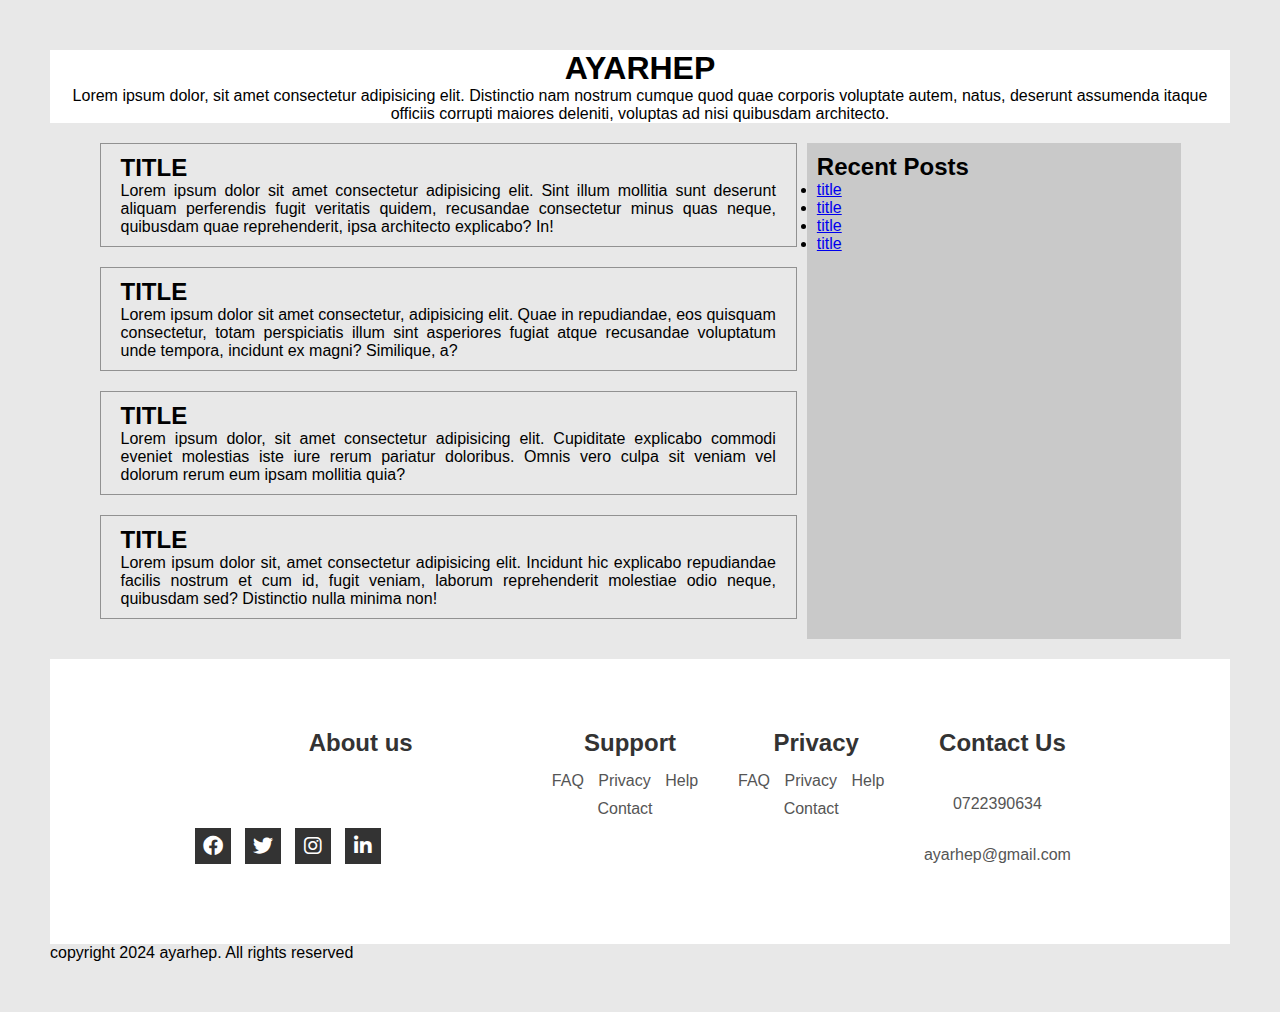
<file: ayarhep1/ayarhep official/gallery/activities.html>
<!DOCTYPE html>
<html lang="en">
<head>
    <meta charset="UTF-8">
    <meta name="viewport" content="width=device-width, initial-scale=1.0">
    <title>activities</title>
    <link rel="stylesheet" href="https://cdnjs.cloudflare.com/ajax/libs/font-awesome/6.0.0/css/all.min.css">
    <link rel="stylesheet" href="activities.css">

</head>
<body>
    <header> 
		<h1>AYARHEP</h1> 
		<p>Lorem ipsum dolor, sit amet consectetur adipisicing elit. Distinctio nam nostrum cumque quod quae corporis voluptate autem, natus, deserunt assumenda itaque officiis corrupti maiores deleniti, voluptas ad nisi quibusdam architecto.</p> 
	</header> 

	

	<div class="container"> 
		<main> 
			<article> 
				<h2>TITLE</h2> 
				<!-- <p class="post-meta"> 
					Published on MARCH 9, 2023 by GeeksforGeeks 
				</p>  -->
				<p> 
					Lorem ipsum dolor sit amet consectetur adipisicing elit. Sint illum mollitia sunt deserunt aliquam perferendis fugit veritatis quidem, recusandae consectetur minus quas neque, quibusdam quae reprehenderit, ipsa architecto explicabo? In!
				</p> 
			</article> 

			<article> 
				<h2>TITLE</h2> 
				<!-- <p class="post-meta"> 
					Published on December 10, 2023 by GeeksforGeeks 
				</p>  -->
				<p> 
					Lorem ipsum dolor sit amet consectetur, adipisicing elit. Quae in repudiandae, eos quisquam consectetur, totam perspiciatis illum sint asperiores fugiat atque recusandae voluptatum unde tempora, incidunt ex magni? Similique, a?
				</p> 
			</article> 

			<article> 
				<h2>TITLE</h2> 
				<!-- <p class="post-meta"> 
					Published on December 09, 2023 by GeeksforGeeks 
				</p>  -->
				<p> 
					Lorem ipsum dolor, sit amet consectetur adipisicing elit. Cupiditate explicabo commodi eveniet molestias iste iure rerum pariatur doloribus. Omnis vero culpa sit veniam vel dolorum rerum eum ipsam mollitia quia?
				</p> 
			</article> 

			<article> 
				<h2>TITLE</h2> 
				<!-- <p class="post-meta"> 
					Published on December 08, 2023 by GeeksforGeeks 
				</p>  -->
				<p> 
					Lorem ipsum dolor sit, amet consectetur adipisicing elit. Incidunt hic explicabo repudiandae facilis nostrum et cum id, fugit veniam, laborum reprehenderit molestiae odio neque, quibusdam sed? Distinctio nulla minima non!
				</p> 
			</article> 
		</main> 

		<aside> 
			<h2>Recent Posts</h2> 
			<ul> 
				<li><a href="#">title</a></li> 
				<li><a href="#">title</a></li> 
				<li><a href="#">title</a></li> 
				<li><a href="#">title</a></li> 
			</ul> 
		</aside> 
	</div> 
    <footer>
        <div class="container">
            <div class="sec aboutus">
                <h2>About us</h2>
                <p>Lorem ipsum Lorem ipsum Lorem ipsum Lorem ipsum</p>
                <ul class="sci">
                    <li><a href="#"><i class="fab fa-facebook"></i></a></li>
                    <li><a href="#"><i class="fab fa-twitter"></i></a></li>
                    <li><a href="#"><i class="fab fa-instagram"></i></a></li>
                    <li><a href="#"><i class="fab fa-linkedin-in"></i></a></li>
                </ul>
            </div>
            <div class="sec quicklinks">
                <h2>Support</h2>
                <ul>
                    <li><a href="">FAQ</a></li>
                    <li><a href="">Privacy</a></li>
                    <li><a href="">Help</a></li>
                    <li><a href="">Contact</a></li>
                </ul>
            </div>
            <div class="sec quicklinks">
                <h2>Privacy</h2>
                <ul>
                    <li><a href="">FAQ</a></li>
                    <li><a href="">Privacy</a></li>
                    <li><a href="">Help</a></li>
                    <li><a href="">Contact</a></li>
                </ul>
            </div>
            <div class="sec quicklinks">
                <h2>Contact Us</h2>
                <ul class="info">
                    <li>
                        <span><i class="fas fa-phone"></i></span>
                        <p><a href="tel:0722390634">0722390634</a></p>
                    </li>
                    <li>
                        <span><i class="fas fa-envelope"></i></span>
                        <p><a href="mailto:ayarhep@gmail.com">ayarhep@gmail.com</a></p>
                    </li>
                </ul>
            </div>
        </div>
    </footer>
    <div class="copyrightText">
        <p>copyright 2024 ayarhep. All rights reserved</p>
    </div>
</body>
</html>
</file>
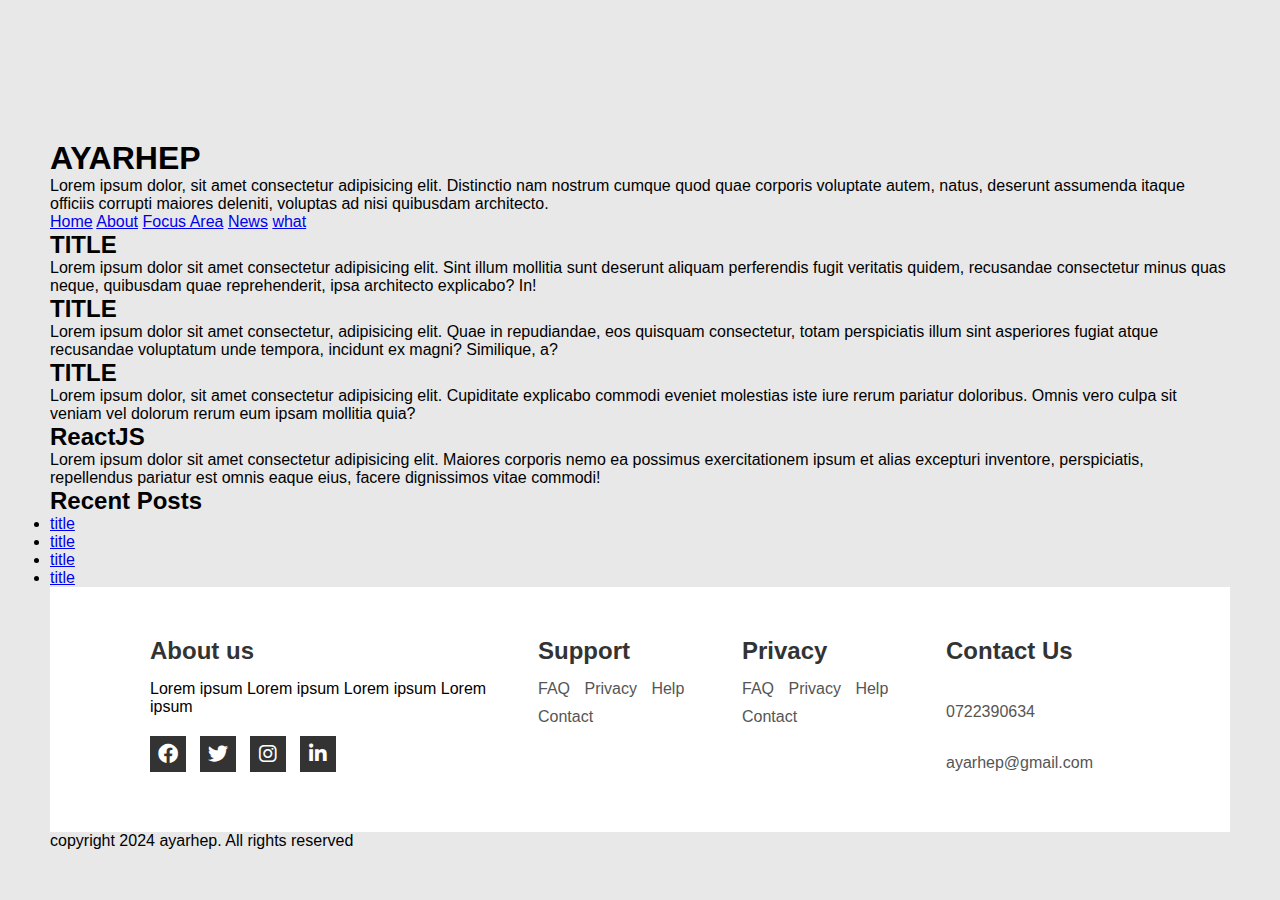
<file: ayarhep1/ayarhep official/gallery/capacity building and empowerment for leadership.html>
<!DOCTYPE html>
<html lang="en">
<head>
    <meta charset="UTF-8">
    <meta name="viewport" content="width=device-width, initial-scale=1.0">
    <title>capacity building</title>
    <link rel="stylesheet" href="capacity building and empowerment for leadership.css">
    <link rel="stylesheet" href="https://cdnjs.cloudflare.com/ajax/libs/font-awesome/6.0.0/css/all.min.css">

</head>
<body>
    <header> 
		<h1>AYARHEP</h1> 
		<p>Lorem ipsum dolor, sit amet consectetur adipisicing elit. Distinctio nam nostrum cumque quod quae corporis voluptate autem, natus, deserunt assumenda itaque officiis corrupti maiores deleniti, voluptas ad nisi quibusdam architecto.</p> 
	</header> 

	<nav> 
		<a href="#">Home</a> 
		<a href="#">About</a> 
		<a href="#">Focus Area</a> 
		<a href="#">News</a> 
		<a href="#">what</a> 
	</nav> 

	<div class="container"> 
		<main> 
			<article> 
				<h2>TITLE</h2> 
				<!-- <p class="post-meta"> 
					Published on MARCH 9, 2023 by GeeksforGeeks 
				</p>  -->
				<p> 
					Lorem ipsum dolor sit amet consectetur adipisicing elit. Sint illum mollitia sunt deserunt aliquam perferendis fugit veritatis quidem, recusandae consectetur minus quas neque, quibusdam quae reprehenderit, ipsa architecto explicabo? In!
				</p> 
			</article> 

			<article> 
				<h2>TITLE</h2> 
				<!-- <p class="post-meta"> 
					Published on December 10, 2023 by GeeksforGeeks 
				</p>  -->
				<p> 
					Lorem ipsum dolor sit amet consectetur, adipisicing elit. Quae in repudiandae, eos quisquam consectetur, totam perspiciatis illum sint asperiores fugiat atque recusandae voluptatum unde tempora, incidunt ex magni? Similique, a?
				</p> 
			</article> 

			<article> 
				<h2>TITLE</h2> 
				<!-- <p class="post-meta"> 
					Published on December 09, 2023 by GeeksforGeeks 
				</p>  -->
				<p> 
					Lorem ipsum dolor, sit amet consectetur adipisicing elit. Cupiditate explicabo commodi eveniet molestias iste iure rerum pariatur doloribus. Omnis vero culpa sit veniam vel dolorum rerum eum ipsam mollitia quia?
				</p> 
			</article> 

			<article> 
				<h2>ReactJS</h2> 
				<!-- <p class="post-meta"> 
					Published on December 08, 2023 by GeeksforGeeks 
				</p>  -->
				<p> 
					Lorem ipsum dolor sit amet consectetur adipisicing elit. Maiores corporis nemo ea possimus exercitationem ipsum et alias excepturi inventore, perspiciatis, repellendus pariatur est omnis eaque eius, facere dignissimos vitae commodi!
				</p> 
			</article> 
		</main> 

		<aside> 
			<h2>Recent Posts</h2> 
			<ul> 
				<li><a href="#">title</a></li> 
				<li><a href="#">title</a></li> 
				<li><a href="#">title</a></li> 
				<li><a href="#">title</a></li> 
			</ul> 
		</aside> 
	</div> 

    <footer>
        <div class="container">
            <div class="sec aboutus">
                <h2>About us</h2>
                <p>Lorem ipsum Lorem ipsum Lorem ipsum Lorem ipsum</p>
                <ul class="sci">
                    <li><a href="#"><i class="fab fa-facebook"></i></a></li>
                    <li><a href="#"><i class="fab fa-twitter"></i></a></li>
                    <li><a href="#"><i class="fab fa-instagram"></i></a></li>
                    <li><a href="#"><i class="fab fa-linkedin-in"></i></a></li>
                </ul>
            </div>
            <div class="sec quicklinks">
                <h2>Support</h2>
                <ul>
                    <li><a href="">FAQ</a></li>
                    <li><a href="">Privacy</a></li>
                    <li><a href="">Help</a></li>
                    <li><a href="">Contact</a></li>
                </ul>
            </div>
            <div class="sec quicklinks">
                <h2>Privacy</h2>
                <ul>
                    <li><a href="">FAQ</a></li>
                    <li><a href="">Privacy</a></li>
                    <li><a href="">Help</a></li>
                    <li><a href="">Contact</a></li>
                </ul>
            </div>
            <div class="sec quicklinks">
                <h2>Contact Us</h2>
                <ul class="info">
                    <li>
                        <span><i class="fas fa-phone"></i></span>
                        <p><a href="tel:0722390634">0722390634</a></p>
                    </li>
                    <li>
                        <span><i class="fas fa-envelope"></i></span>
                        <p><a href="mailto:ayarhep@gmail.com">ayarhep@gmail.com</a></p>
                    </li>
                </ul>
            </div>
        </div>
    </footer>
    <div class="copyrightText">
        <p>copyright 2024 ayarhep. All rights reserved</p>
</body>
</html>
</file>
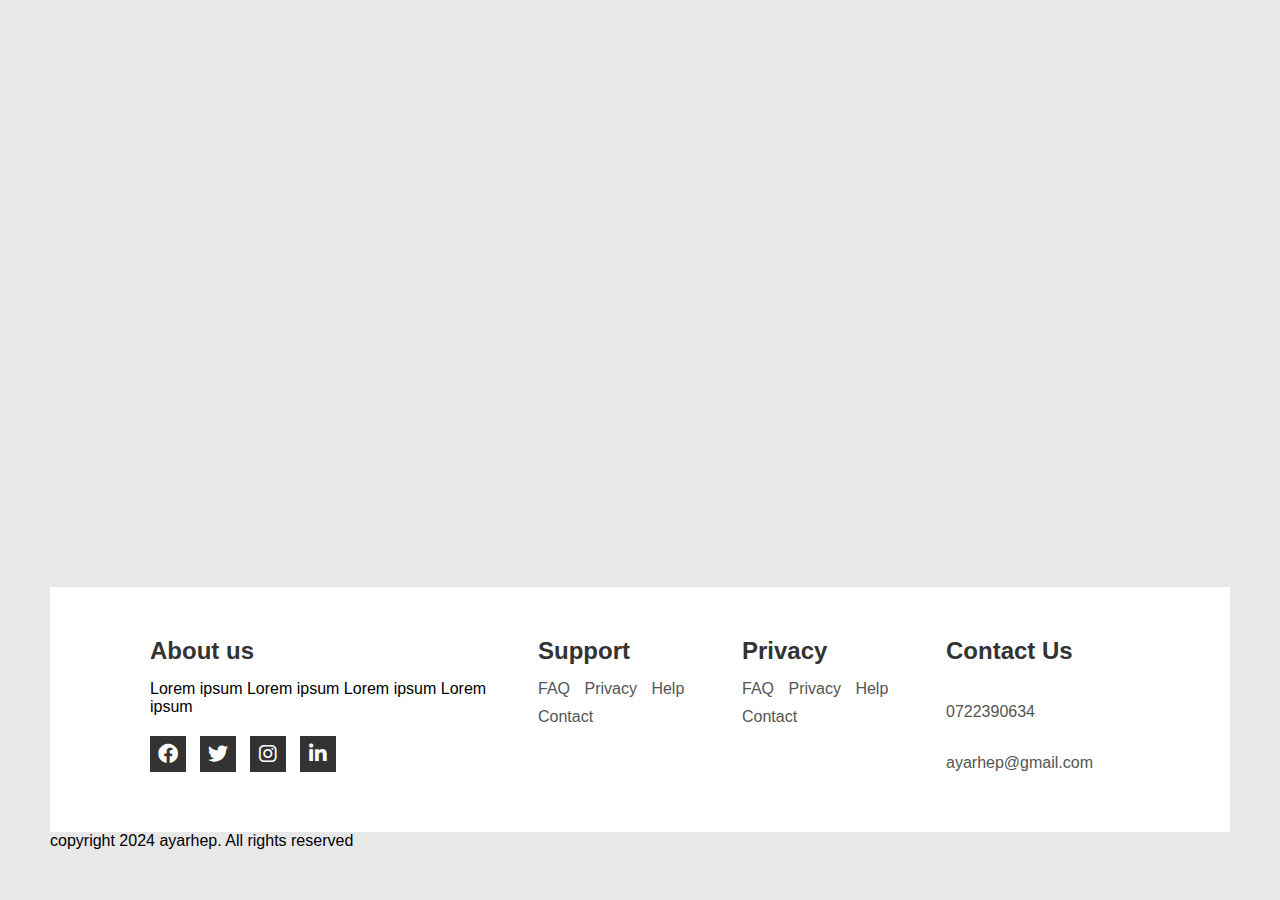
<file: ayarhep1/ayarhep official/gallery/focusarea.html>
<!DOCTYPE html>
<html lang="en">
<head>
    <meta charset="UTF-8">
    <meta name="viewport" content="width=device-width, initial-scale=1.0">
    <title>Document</title>
    <link rel="stylesheet" href="https://cdnjs.cloudflare.com/ajax/libs/font-awesome/6.0.0/css/all.min.css">
    <link rel="stylesheet" href="focusarea.css">
</head>
<body>
    <footer>
        <div class="container">
            <div class="sec aboutus">
                <h2>About us</h2>
                <p>Lorem ipsum Lorem ipsum Lorem ipsum Lorem ipsum</p>
                <ul class="sci">
                    <li><a href="#"><i class="fab fa-facebook"></i></a></li>
                    <li><a href="#"><i class="fab fa-twitter"></i></a></li>
                    <li><a href="#"><i class="fab fa-instagram"></i></a></li>
                    <li><a href="#"><i class="fab fa-linkedin-in"></i></a></li>
                </ul>
            </div>
            <div class="sec quicklinks">
                <h2>Support</h2>
                <ul>
                    <li><a href="">FAQ</a></li>
                    <li><a href="">Privacy</a></li>
                    <li><a href="">Help</a></li>
                    <li><a href="">Contact</a></li>
                </ul>
            </div>
            <div class="sec quicklinks">
                <h2>Privacy</h2>
                <ul>
                    <li><a href="">FAQ</a></li>
                    <li><a href="">Privacy</a></li>
                    <li><a href="">Help</a></li>
                    <li><a href="">Contact</a></li>
                </ul>
            </div>
            <div class="sec quicklinks">
                <h2>Contact Us</h2>
                <ul class="info">
                    <li>
                        <span><i class="fas fa-phone"></i></span>
                        <p><a href="tel:0722390634">0722390634</a></p>
                    </li>
                    <li>
                        <span><i class="fas fa-envelope"></i></span>
                        <p><a href="mailto:ayarhep@gmail.com">ayarhep@gmail.com</a></p>
                    </li>
                </ul>
            </div>
        </div>
    </footer>
    <div class="copyrightText">
        <p>copyright 2024 ayarhep. All rights reserved</p>
    </div>
</body>
</html>
</file>
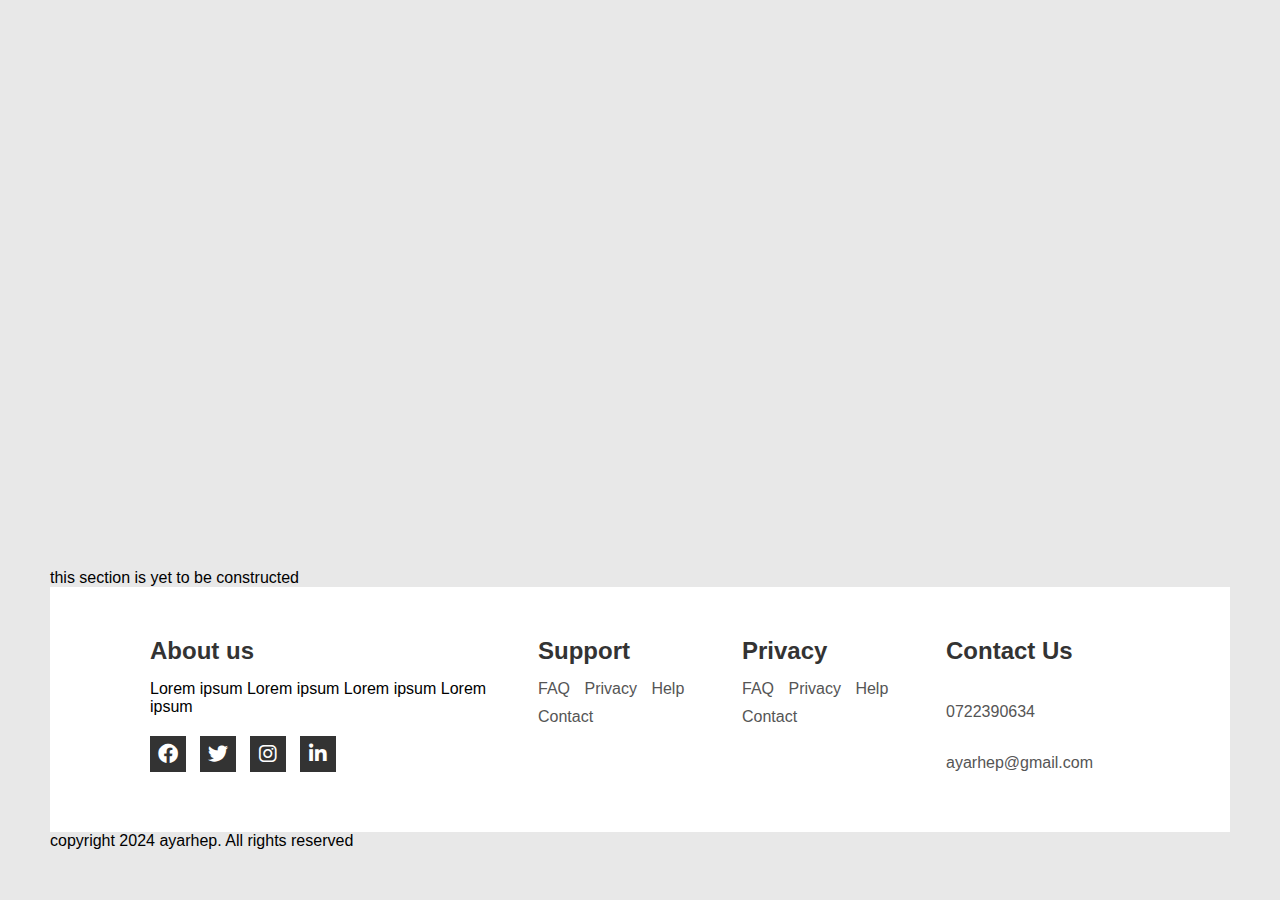
<file: ayarhep1/ayarhep official/gallery/interventions.html>
<!DOCTYPE html>
<html lang="en">
<head>
    <meta charset="UTF-8">
    <meta name="viewport" content="width=device-width, initial-scale=1.0">
    <title>Document</title>
    <link rel="stylesheet" href="https://cdnjs.cloudflare.com/ajax/libs/font-awesome/6.0.0/css/all.min.css">
    <link rel="stylesheet" href="interventions.css">

</head>
<body>

    <section>
        this section is yet to be constructed
    </section>
    <footer>
        <div class="container">
            <div class="sec aboutus">
                <h2>About us</h2>
                <p>Lorem ipsum Lorem ipsum Lorem ipsum Lorem ipsum</p>
                <ul class="sci">
                    <li><a href="#"><i class="fab fa-facebook"></i></a></li>
                    <li><a href="#"><i class="fab fa-twitter"></i></a></li>
                    <li><a href="#"><i class="fab fa-instagram"></i></a></li>
                    <li><a href="#"><i class="fab fa-linkedin-in"></i></a></li>
                </ul>
            </div>
            <div class="sec quicklinks">
                <h2>Support</h2>
                <ul>
                    <li><a href="">FAQ</a></li>
                    <li><a href="">Privacy</a></li>
                    <li><a href="">Help</a></li>
                    <li><a href="">Contact</a></li>
                </ul>
            </div>
            <div class="sec quicklinks">
                <h2>Privacy</h2>
                <ul>
                    <li><a href="">FAQ</a></li>
                    <li><a href="">Privacy</a></li>
                    <li><a href="">Help</a></li>
                    <li><a href="">Contact</a></li>
                </ul>
            </div>
            <div class="sec quicklinks">
                <h2>Contact Us</h2>
                <ul class="info">
                    <li>
                        <span><i class="fas fa-phone"></i></span>
                        <p><a href="tel:0722390634">0722390634</a></p>
                    </li>
                    <li>
                        <span><i class="fas fa-envelope"></i></span>
                        <p><a href="mailto:ayarhep@gmail.com">ayarhep@gmail.com</a></p>
                    </li>
                </ul>
            </div>
        </div>
    </footer>
    <div class="copyrightText">
        <p>copyright 2024 ayarhep. All rights reserved</p>
    </div>
    
</body>
</html>
</file>
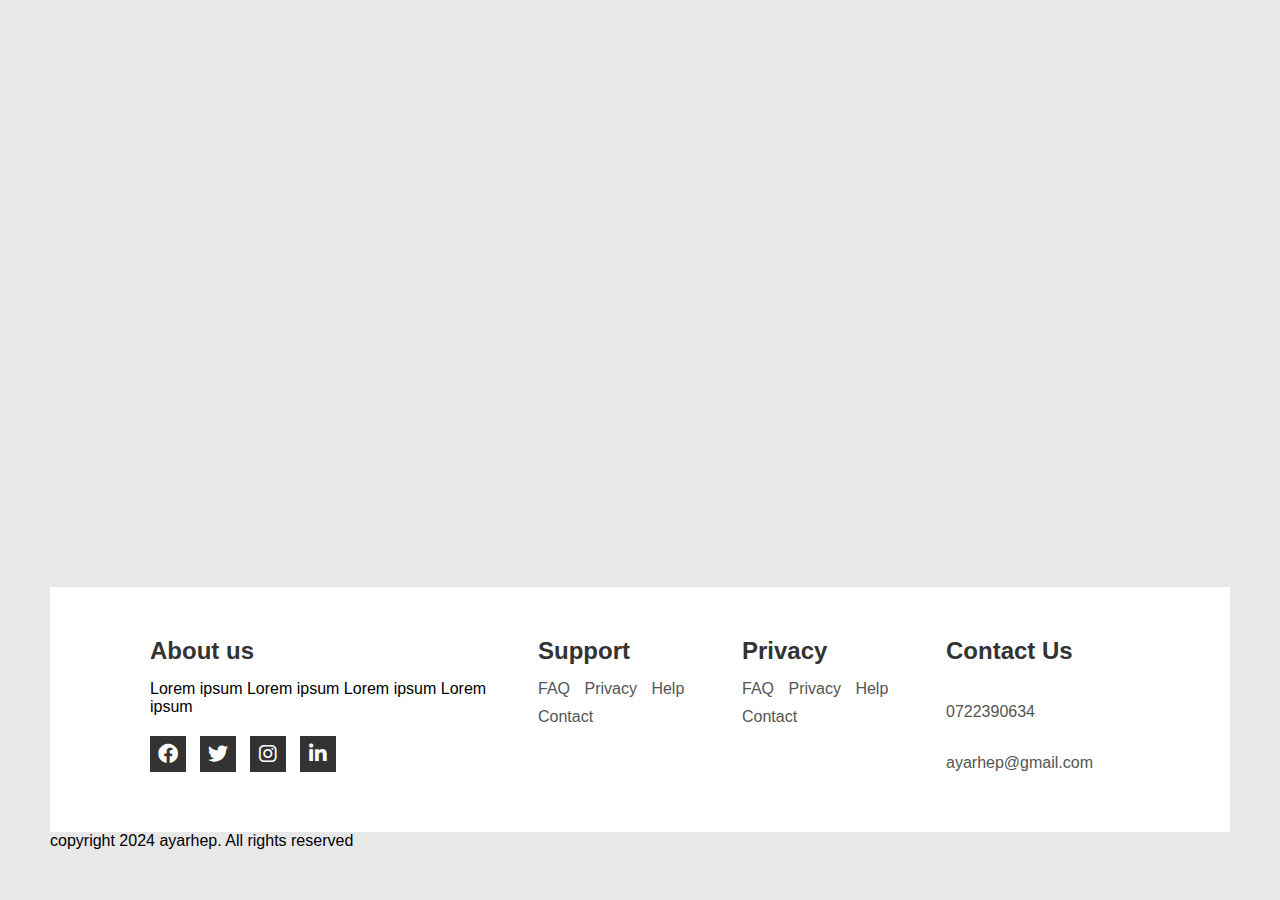
<file: ayarhep1/ayarhep official/gallery/links.html>
<!DOCTYPE html>
<html lang="en">
<head>
    <meta charset="UTF-8">
    <meta name="viewport" content="width=device-width, initial-scale=1.0">
    <title>Links</title>
    <link rel="stylesheet" href="links.css">
    <link rel="stylesheet" href="https://cdnjs.cloudflare.com/ajax/libs/font-awesome/6.0.0/css/all.min.css">

</head>
<body>
    <footer>
        <div class="container">
            <div class="sec aboutus">
                <h2>About us</h2>
                <p>Lorem ipsum Lorem ipsum Lorem ipsum Lorem ipsum</p>
                <ul class="sci">
                    <li><a href="#"><i class="fab fa-facebook"></i></a></li>
                    <li><a href="#"><i class="fab fa-twitter"></i></a></li>
                    <li><a href="#"><i class="fab fa-instagram"></i></a></li>
                    <li><a href="#"><i class="fab fa-linkedin-in"></i></a></li>
                </ul>
            </div>
            <div class="sec quicklinks">
                <h2>Support</h2>
                <ul>
                    <li><a href="">FAQ</a></li>
                    <li><a href="">Privacy</a></li>
                    <li><a href="">Help</a></li>
                    <li><a href="">Contact</a></li>
                </ul>
            </div>
            <div class="sec quicklinks">
                <h2>Privacy</h2>
                <ul>
                    <li><a href="">FAQ</a></li>
                    <li><a href="">Privacy</a></li>
                    <li><a href="">Help</a></li>
                    <li><a href="">Contact</a></li>
                </ul>
            </div>
            <div class="sec quicklinks">
                <h2>Contact Us</h2>
                <ul class="info">
                    <li>
                        <span><i class="fas fa-phone"></i></span>
                        <p><a href="tel:0722390634">0722390634</a></p>
                    </li>
                    <li>
                        <span><i class="fas fa-envelope"></i></span>
                        <p><a href="mailto:ayarhep@gmail.com">ayarhep@gmail.com</a></p>
                    </li>
                </ul>
            </div>
        </div>
    </footer>
    <div class="copyrightText">
        <p>copyright 2024 ayarhep. All rights reserved</p>
</body>
</html>
</file>
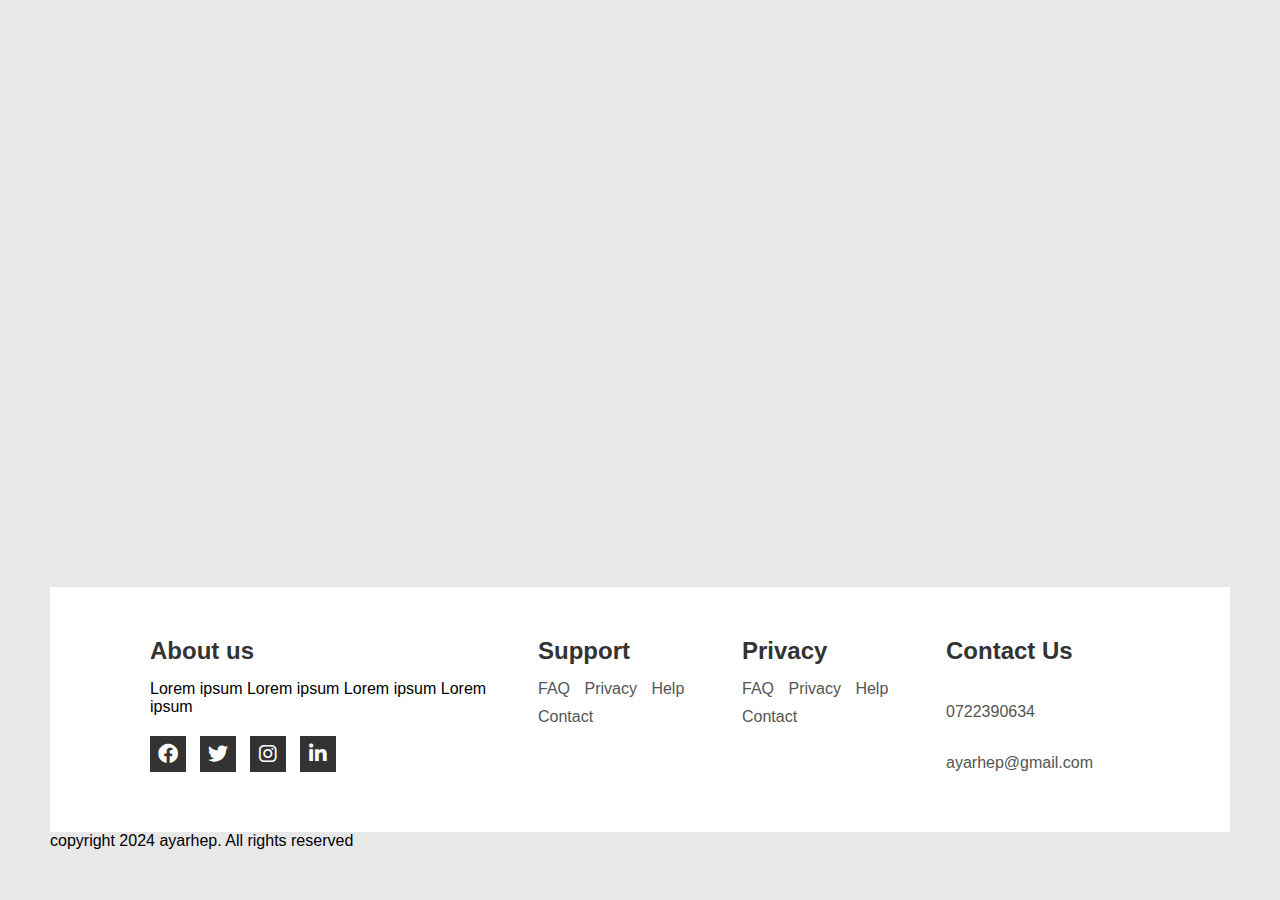
<file: ayarhep1/ayarhep official/gallery/news.html>
<!DOCTYPE html>
<html lang="en">
<head>
    <meta charset="UTF-8">
    <meta name="viewport" content="width=device-width, initial-scale=1.0">
    <title>news</title>
    <link rel="stylesheet" href="news.css">
    <link rel="stylesheet" href="https://cdnjs.cloudflare.com/ajax/libs/font-awesome/6.0.0/css/all.min.css">

</head>
<body>
    <footer>
        <div class="container">
            <div class="sec aboutus">
                <h2>About us</h2>
                <p>Lorem ipsum Lorem ipsum Lorem ipsum Lorem ipsum</p>
                <ul class="sci">
                    <li><a href="#"><i class="fab fa-facebook"></i></a></li>
                    <li><a href="#"><i class="fab fa-twitter"></i></a></li>
                    <li><a href="#"><i class="fab fa-instagram"></i></a></li>
                    <li><a href="#"><i class="fab fa-linkedin-in"></i></a></li>
                </ul>
            </div>
            <div class="sec quicklinks">
                <h2>Support</h2>
                <ul>
                    <li><a href="">FAQ</a></li>
                    <li><a href="">Privacy</a></li>
                    <li><a href="">Help</a></li>
                    <li><a href="">Contact</a></li>
                </ul>
            </div>
            <div class="sec quicklinks">
                <h2>Privacy</h2>
                <ul>
                    <li><a href="">FAQ</a></li>
                    <li><a href="">Privacy</a></li>
                    <li><a href="">Help</a></li>
                    <li><a href="">Contact</a></li>
                </ul>
            </div>
            <div class="sec quicklinks">
                <h2>Contact Us</h2>
                <ul class="info">
                    <li>
                        <span><i class="fas fa-phone"></i></span>
                        <p><a href="tel:0722390634">0722390634</a></p>
                    </li>
                    <li>
                        <span><i class="fas fa-envelope"></i></span>
                        <p><a href="mailto:ayarhep@gmail.com">ayarhep@gmail.com</a></p>
                    </li>
                </ul>
            </div>
        </div>
    </footer>
    <div class="copyrightText">
        <p>copyright 2024 ayarhep. All rights reserved</p>
</body>
</html>
</file>
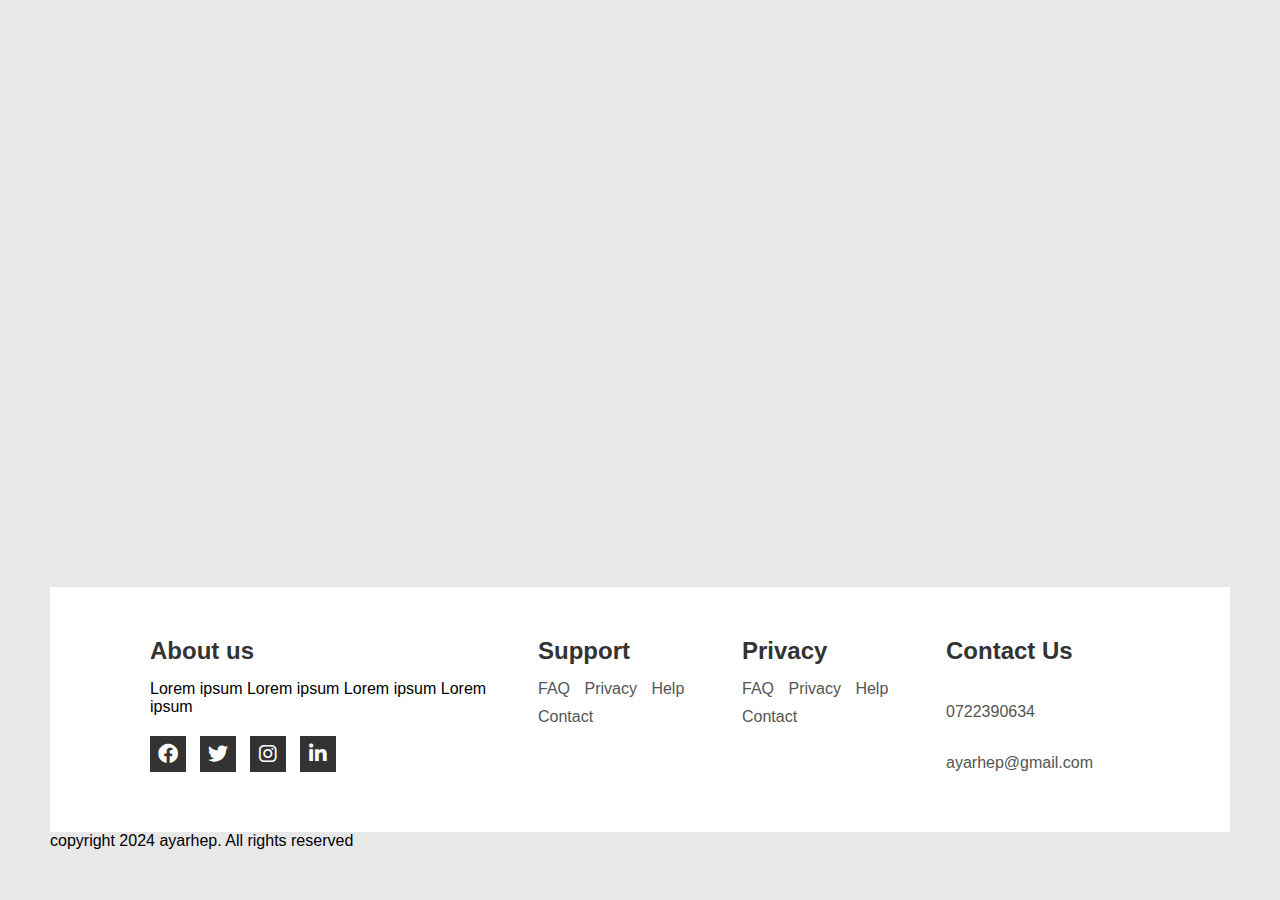
<file: ayarhep1/ayarhep official/gallery/newslettter.html>
<!DOCTYPE html>
<html lang="en">
<head>
    <meta charset="UTF-8">
    <meta name="viewport" content="width=device-width, initial-scale=1.0">
    <title>news letter</title>
    <link rel="stylesheet" href="newsletter.css">
    <link rel="stylesheet" href="https://cdnjs.cloudflare.com/ajax/libs/font-awesome/6.0.0/css/all.min.css">

</head>
<body>
    <footer>
        <div class="container">
            <div class="sec aboutus">
                <h2>About us</h2>
                <p>Lorem ipsum Lorem ipsum Lorem ipsum Lorem ipsum</p>
                <ul class="sci">
                    <li><a href="#"><i class="fab fa-facebook"></i></a></li>
                    <li><a href="#"><i class="fab fa-twitter"></i></a></li>
                    <li><a href="#"><i class="fab fa-instagram"></i></a></li>
                    <li><a href="#"><i class="fab fa-linkedin-in"></i></a></li>
                </ul>
            </div>
            <div class="sec quicklinks">
                <h2>Support</h2>
                <ul>
                    <li><a href="">FAQ</a></li>
                    <li><a href="">Privacy</a></li>
                    <li><a href="">Help</a></li>
                    <li><a href="">Contact</a></li>
                </ul>
            </div>
            <div class="sec quicklinks">
                <h2>Privacy</h2>
                <ul>
                    <li><a href="">FAQ</a></li>
                    <li><a href="">Privacy</a></li>
                    <li><a href="">Help</a></li>
                    <li><a href="">Contact</a></li>
                </ul>
            </div>
            <div class="sec quicklinks">
                <h2>Contact Us</h2>
                <ul class="info">
                    <li>
                        <span><i class="fas fa-phone"></i></span>
                        <p><a href="tel:0722390634">0722390634</a></p>
                    </li>
                    <li>
                        <span><i class="fas fa-envelope"></i></span>
                        <p><a href="mailto:ayarhep@gmail.com">ayarhep@gmail.com</a></p>
                    </li>
                </ul>
            </div>
        </div>
    </footer>
    <div class="copyrightText">
        <p>copyright 2024 ayarhep. All rights reserved</p>
    
</body>
</html>
</file>
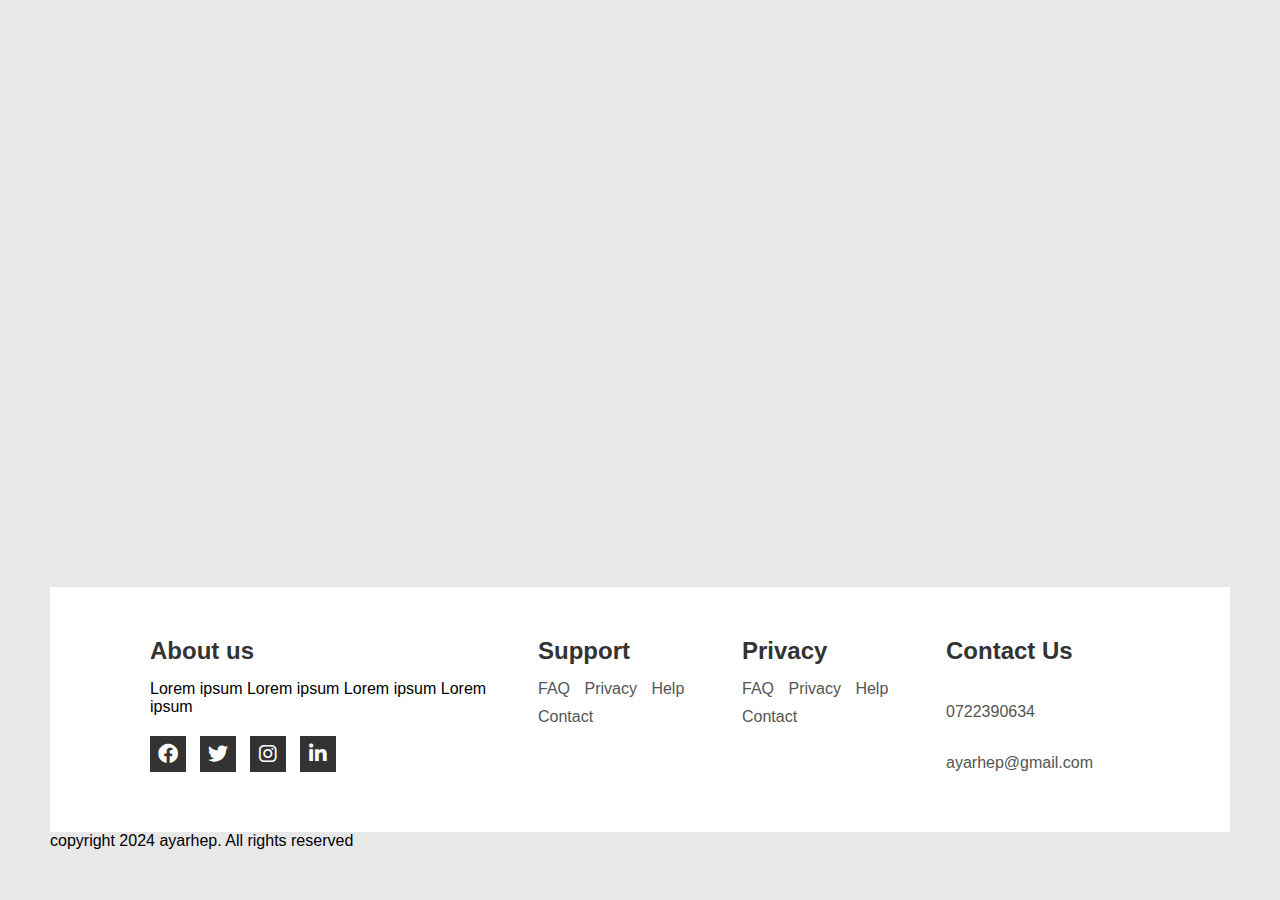
<file: ayarhep1/ayarhep official/gallery/organization.html>
<!DOCTYPE html>
<html lang="en">
<head>
    <meta charset="UTF-8">
    <meta name="viewport" content="width=device-width, initial-scale=1.0">
    <title>organization</title>
    <link rel="stylesheet" href="organization.css">
    <link rel="stylesheet" href="https://cdnjs.cloudflare.com/ajax/libs/font-awesome/6.0.0/css/all.min.css">

</head>
<body>
    <footer>
        <div class="container">
            <div class="sec aboutus">
                <h2>About us</h2>
                <p>Lorem ipsum Lorem ipsum Lorem ipsum Lorem ipsum</p>
                <ul class="sci">
                    <li><a href="#"><i class="fab fa-facebook"></i></a></li>
                    <li><a href="#"><i class="fab fa-twitter"></i></a></li>
                    <li><a href="#"><i class="fab fa-instagram"></i></a></li>
                    <li><a href="#"><i class="fab fa-linkedin-in"></i></a></li>
                </ul>
            </div>
            <div class="sec quicklinks">
                <h2>Support</h2>
                <ul>
                    <li><a href="">FAQ</a></li>
                    <li><a href="">Privacy</a></li>
                    <li><a href="">Help</a></li>
                    <li><a href="">Contact</a></li>
                </ul>
            </div>
            <div class="sec quicklinks">
                <h2>Privacy</h2>
                <ul>
                    <li><a href="">FAQ</a></li>
                    <li><a href="">Privacy</a></li>
                    <li><a href="">Help</a></li>
                    <li><a href="">Contact</a></li>
                </ul>
            </div>
            <div class="sec quicklinks">
                <h2>Contact Us</h2>
                <ul class="info">
                    <li>
                        <span><i class="fas fa-phone"></i></span>
                        <p><a href="tel:0722390634">0722390634</a></p>
                    </li>
                    <li>
                        <span><i class="fas fa-envelope"></i></span>
                        <p><a href="mailto:ayarhep@gmail.com">ayarhep@gmail.com</a></p>
                    </li>
                </ul>
            </div>
        </div>
    </footer>
    <div class="copyrightText">
        <p>copyright 2024 ayarhep. All rights reserved</p>
</body>
</html>
</file>
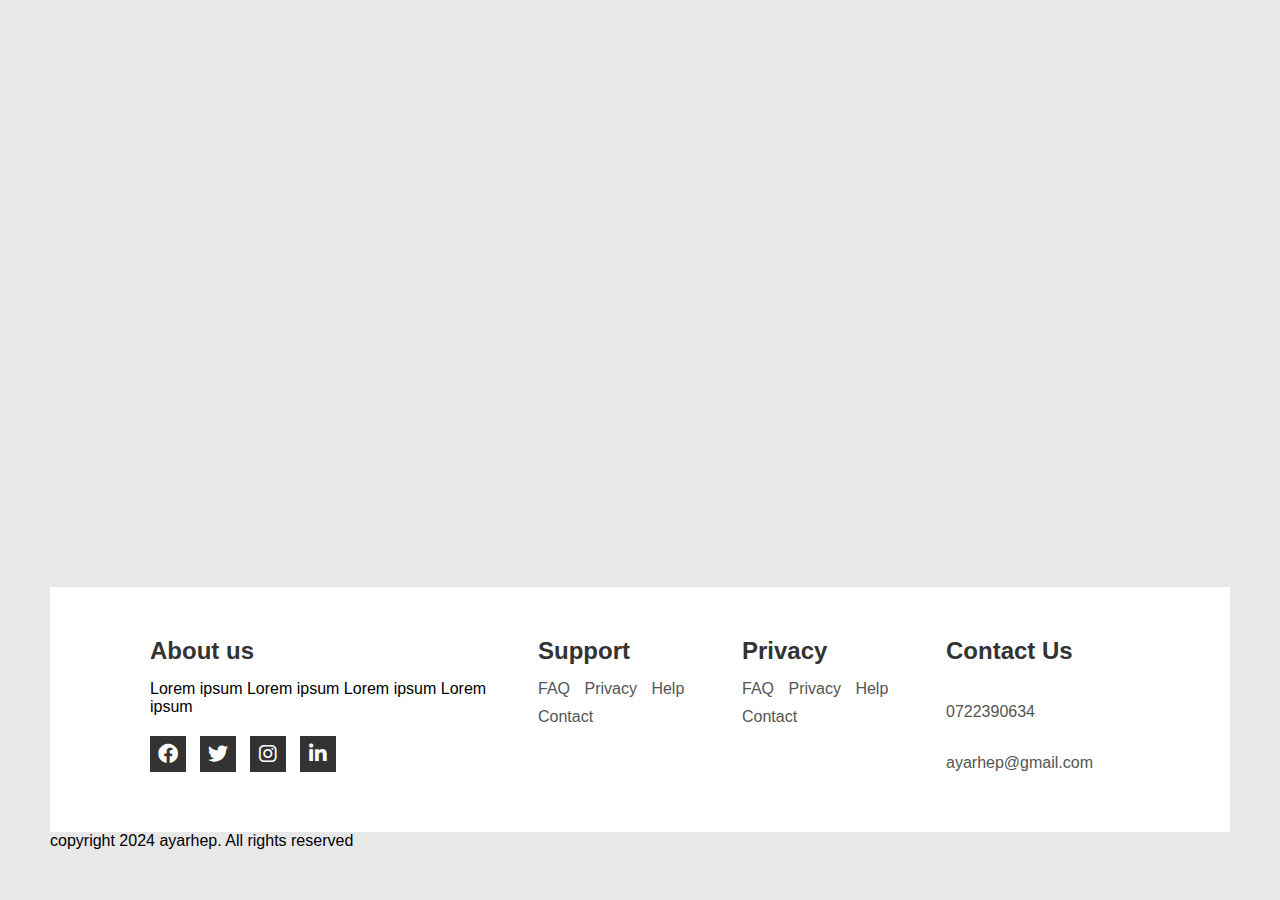
<file: ayarhep1/ayarhep official/gallery/petition.html>
<!DOCTYPE html>
<html lang="en">
<head>
    <meta charset="UTF-8">
    <meta name="viewport" content="width=device-width, initial-scale=1.0">
    <title>petition</title>
    <link rel="stylesheet" href="petition.css">
    <link rel="stylesheet" href="https://cdnjs.cloudflare.com/ajax/libs/font-awesome/6.0.0/css/all.min.css">

</head>
<body>
    <footer>
        <div class="container">
            <div class="sec aboutus">
                <h2>About us</h2>
                <p>Lorem ipsum Lorem ipsum Lorem ipsum Lorem ipsum</p>
                <ul class="sci">
                    <li><a href="#"><i class="fab fa-facebook"></i></a></li>
                    <li><a href="#"><i class="fab fa-twitter"></i></a></li>
                    <li><a href="#"><i class="fab fa-instagram"></i></a></li>
                    <li><a href="#"><i class="fab fa-linkedin-in"></i></a></li>
                </ul>
            </div>
            <div class="sec quicklinks">
                <h2>Support</h2>
                <ul>
                    <li><a href="">FAQ</a></li>
                    <li><a href="">Privacy</a></li>
                    <li><a href="">Help</a></li>
                    <li><a href="">Contact</a></li>
                </ul>
            </div>
            <div class="sec quicklinks">
                <h2>Privacy</h2>
                <ul>
                    <li><a href="">FAQ</a></li>
                    <li><a href="">Privacy</a></li>
                    <li><a href="">Help</a></li>
                    <li><a href="">Contact</a></li>
                </ul>
            </div>
            <div class="sec quicklinks">
                <h2>Contact Us</h2>
                <ul class="info">
                    <li>
                        <span><i class="fas fa-phone"></i></span>
                        <p><a href="tel:0722390634">0722390634</a></p>
                    </li>
                    <li>
                        <span><i class="fas fa-envelope"></i></span>
                        <p><a href="mailto:ayarhep@gmail.com">ayarhep@gmail.com</a></p>
                    </li>
                </ul>
            </div>
        </div>
    </footer>
    <div class="copyrightText">
        <p>copyright 2024 ayarhep. All rights reserved</p>
</body>
</html>
</file>
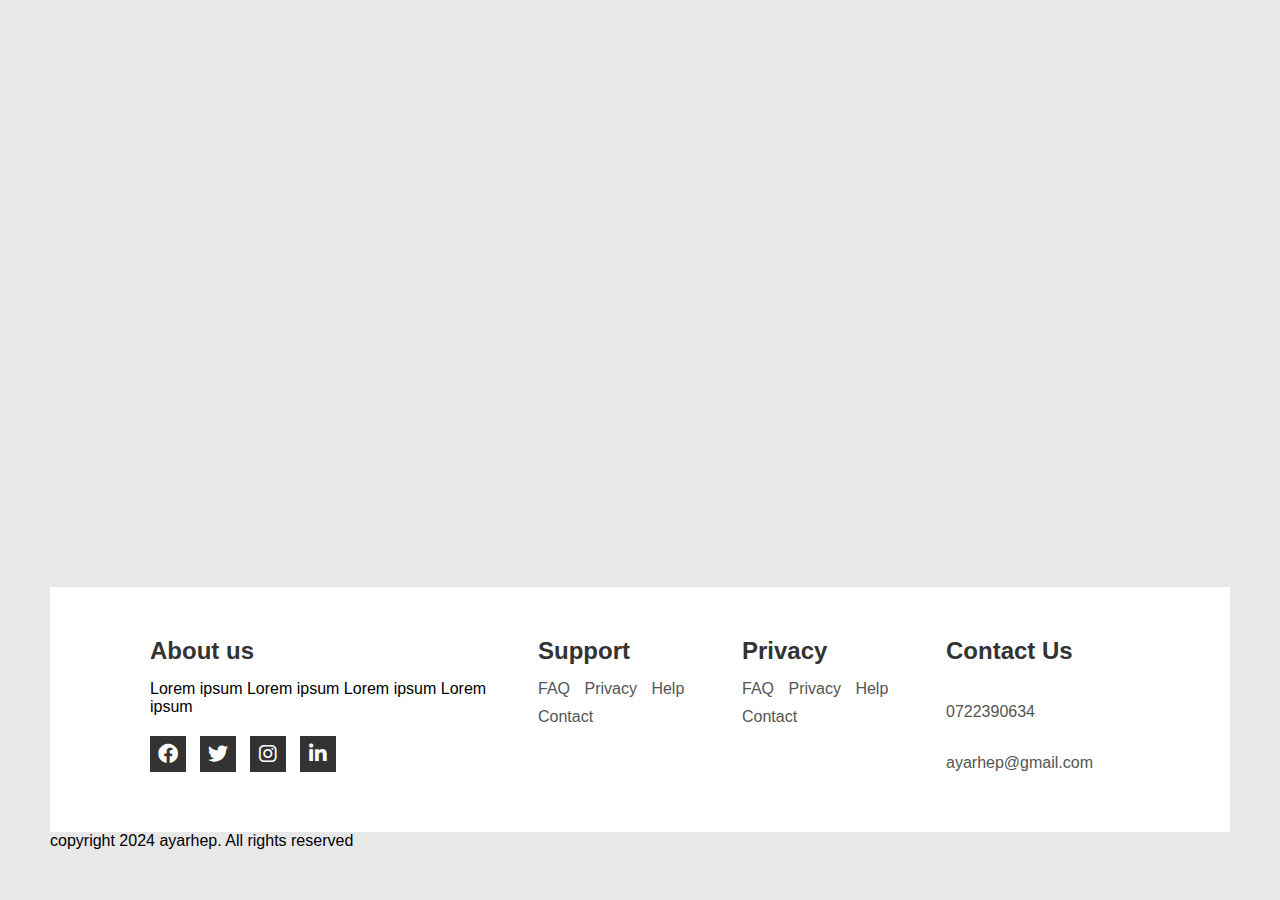
<file: ayarhep1/ayarhep official/gallery/policybriefs.html>
<!DOCTYPE html>
<html lang="en">
<head>
    <meta charset="UTF-8">
    <meta name="viewport" content="width=device-width, initial-scale=1.0">
    <title>policy</title>
    <link rel="stylesheet" href="policybrief.css">
    <link rel="stylesheet" href="https://cdnjs.cloudflare.com/ajax/libs/font-awesome/6.0.0/css/all.min.css">

</head>
<body>
    <footer>
        <div class="container">
            <div class="sec aboutus">
                <h2>About us</h2>
                <p>Lorem ipsum Lorem ipsum Lorem ipsum Lorem ipsum</p>
                <ul class="sci">
                    <li><a href="#"><i class="fab fa-facebook"></i></a></li>
                    <li><a href="#"><i class="fab fa-twitter"></i></a></li>
                    <li><a href="#"><i class="fab fa-instagram"></i></a></li>
                    <li><a href="#"><i class="fab fa-linkedin-in"></i></a></li>
                </ul>
            </div>
            <div class="sec quicklinks">
                <h2>Support</h2>
                <ul>
                    <li><a href="">FAQ</a></li>
                    <li><a href="">Privacy</a></li>
                    <li><a href="">Help</a></li>
                    <li><a href="">Contact</a></li>
                </ul>
            </div>
            <div class="sec quicklinks">
                <h2>Privacy</h2>
                <ul>
                    <li><a href="">FAQ</a></li>
                    <li><a href="">Privacy</a></li>
                    <li><a href="">Help</a></li>
                    <li><a href="">Contact</a></li>
                </ul>
            </div>
            <div class="sec quicklinks">
                <h2>Contact Us</h2>
                <ul class="info">
                    <li>
                        <span><i class="fas fa-phone"></i></span>
                        <p><a href="tel:0722390634">0722390634</a></p>
                    </li>
                    <li>
                        <span><i class="fas fa-envelope"></i></span>
                        <p><a href="mailto:ayarhep@gmail.com">ayarhep@gmail.com</a></p>
                    </li>
                </ul>
            </div>
        </div>
    </footer>
    <div class="copyrightText">
        <p>copyright 2024 ayarhep. All rights reserved</p>
</body>
</html>
</file>
<file: ayarhep1/ayarhep official/gallery/activities.css>
* {
    margin: 0;
    padding: 0;
    box-sizing: border-box;
    font-family: sans-serif;
}

body {
    display: grid;
    justify-content: center;
    align-content: end;
    min-height: 100vh;
    background: #e8e8e8;
    padding: 50px;
}


header { 
    background-color: #ffffff; 
    color: #000000; 
    text-align: center; 
} 

nav { 
    background-color: #242424; 
    padding: 10px; 
} 

nav a { 
    color: #fff; 
    text-decoration: none; 
    padding: 10px; 
    margin-right: 10px; 
    display: inline-block; 
} 

.container { 
    display: flex; 
    justify-content: space-between; 
    max-width: 95%; 
    margin: 0 auto; 
    padding: 20px; 
} 

article p { 
    text-align: justify; 
} 

main { 
    flex: 2; 
} 

article { 
    margin-bottom: 20px; 
    padding: 10px 20px; 
    border: 1px solid rgb(145, 145, 145); 
    margin-right: 10px; 
} 

aside { 
    flex: 1; 
    background-color: #c9c9c9; 
    padding: 10px; 
} 

footer { 
    background-color: #242424; 
    color: #fff; 
    text-align: center; 
    position: fixed; 
    bottom: 0; 
    width: 100%; 
} 
/* Add Font Awesome styles */
@import url('https://cdnjs.cloudflare.com/ajax/libs/font-awesome/6.0.0/css/all.min.css');

footer .container .sci li a i,
footer .container .info li span {
    font-size: 20px;
    color: #fff;
}

/* Hover effect for Font Awesome icons */
footer .container .sci li a:hover {
    background-color: red;
}

/* Hover effect for Font Awesome text */
footer .container .quicklinks ul li a:hover {
    color: red;
}
@import url('https://cdnjs.cloudflare.com/ajax/libs/font-awesome/6.0.0/css/all.min.css');

/* Remove list-style for Font Awesome icons */
footer .container .sci,
footer .container .quicklinks ul {
    list-style: none;
    padding: 0;
}

/* Adjust styles for the icons */
footer .container .sci li,
footer .container .quicklinks ul li {
    display: inline-block;
    margin-right: 10px;
}

footer .container .sci li a i,
footer .container .quicklinks ul li a i {
    font-size: 20px;
    color: #fff;
}

/* Hover effect for Font Awesome icons */
footer .container .sci li a:hover {
    background-color: red;
}

/* Hover effect for Font Awesome text */
footer .container .quicklinks ul li a:hover {
    color: red;
}
footer {
    position: relative;
    width: 100%;
    height: auto;
    padding: 50px 100px;
    background: #fff;
}

footer .container {
    width: 100%;
    display: grid;
    grid-template-columns: 2fr 1fr 1fr 1fr;
    grid-gap: 20px;
}

footer .container .sec h2 {
    position: relative;
    color: #333;
    font-weight: 600;
    margin-bottom: 15px;
}

footer .container .sec h2 p {
    color: #555;
}

footer .container .sci {
    margin-top: 20px;
    display: grid;
    grid-template-columns: repeat(4, 50px);
}

footer .container .sci li a {
    display: inline-block;
    width: 36px;
    height: 36px;
    background: #333;
    display: grid;
    align-content: center;
    justify-content: center;
    text-decoration: none;
    transition: background-color 0.3s; /* Added transition for a smoother effect */
}

footer .container .sci li a i {
    color: #fff;
    font-size: 20px;
}

footer .container .sci li a:hover {
    background-color: red;
}

footer .container .quicklinks {
    position: relative;
}

footer .container .quicklinks ul li {
    list-style: none;
}

footer .container .quicklinks ul li a {
    color: #555;
    text-decoration: none;
    margin-bottom: 10px;
    display: inline-block;
    transition: color 0.3s; /* Added transition for a smoother effect */
}

footer .container .quicklinks ul li a:hover {
    color: red;
}

footer .container .contact .info li {
    display: grid;
    grid-template-columns: 30px 1fr;
    margin-bottom: 16px;
}

footer .container .contact .info li span {
    color: #555;
    font-size: 20px;
}
</file>
<file: ayarhep1/ayarhep official/gallery/capacity building and empowerment for leadership.css>
* {
    margin: 0;
    padding: 0;
    box-sizing: border-box;
    font-family: sans-serif;
}

body {
    display: grid;
    justify-content: center;
    align-content: end;
    min-height: 100vh;
    background: #e8e8e8;
    padding: 50px;
}
/* Add Font Awesome styles */
@import url('https://cdnjs.cloudflare.com/ajax/libs/font-awesome/6.0.0/css/all.min.css');

footer .container .sci li a i,
footer .container .info li span {
    font-size: 20px;
    color: #fff;
}

/* Hover effect for Font Awesome icons */
footer .container .sci li a:hover {
    background-color: red;
}

/* Hover effect for Font Awesome text */
footer .container .quicklinks ul li a:hover {
    color: red;
}
@import url('https://cdnjs.cloudflare.com/ajax/libs/font-awesome/6.0.0/css/all.min.css');

/* Remove list-style for Font Awesome icons */
footer .container .sci,
footer .container .quicklinks ul {
    list-style: none;
    padding: 0;
}

/* Adjust styles for the icons */
footer .container .sci li,
footer .container .quicklinks ul li {
    display: inline-block;
    margin-right: 10px;
}

footer .container .sci li a i,
footer .container .quicklinks ul li a i {
    font-size: 20px;
    color: #fff;
}

/* Hover effect for Font Awesome icons */
footer .container .sci li a:hover {
    background-color: red;
}

/* Hover effect for Font Awesome text */
footer .container .quicklinks ul li a:hover {
    color: red;
}
footer {
    position: relative;
    width: 100%;
    height: auto;
    padding: 50px 100px;
    background: #fff;
}

footer .container {
    width: 100%;
    display: grid;
    grid-template-columns: 2fr 1fr 1fr 1fr;
    grid-gap: 20px;
}

footer .container .sec h2 {
    position: relative;
    color: #333;
    font-weight: 600;
    margin-bottom: 15px;
}

footer .container .sec h2 p {
    color: #555;
}

footer .container .sci {
    margin-top: 20px;
    display: grid;
    grid-template-columns: repeat(4, 50px);
}

footer .container .sci li a {
    display: inline-block;
    width: 36px;
    height: 36px;
    background: #333;
    display: grid;
    align-content: center;
    justify-content: center;
    text-decoration: none;
    transition: background-color 0.3s; /* Added transition for a smoother effect */
}

footer .container .sci li a i {
    color: #fff;
    font-size: 20px;
}

footer .container .sci li a:hover {
    background-color: red;
}

footer .container .quicklinks {
    position: relative;
}

footer .container .quicklinks ul li {
    list-style: none;
}

footer .container .quicklinks ul li a {
    color: #555;
    text-decoration: none;
    margin-bottom: 10px;
    display: inline-block;
    transition: color 0.3s; /* Added transition for a smoother effect */
}

footer .container .quicklinks ul li a:hover {
    color: red;
}

footer .container .contact .info li {
    display: grid;
    grid-template-columns: 30px 1fr;
    margin-bottom: 16px;
}

footer .container .contact .info li span {
    color: #555;
    font-size: 20px;
}
</file>
<file: ayarhep1/ayarhep official/gallery/focusarea.css>
* {
    margin: 0;
    padding: 0;
    box-sizing: border-box;
    font-family: sans-serif;
}

body {
    display: grid;
    justify-content: center;
    align-content: end;
    min-height: 100vh;
    background: #e8e8e8;
    padding: 50px;
}
/* Add Font Awesome styles */
@import url('https://cdnjs.cloudflare.com/ajax/libs/font-awesome/6.0.0/css/all.min.css');

footer .container .sci li a i,
footer .container .info li span {
    font-size: 20px;
    color: #fff;
}

/* Hover effect for Font Awesome icons */
footer .container .sci li a:hover {
    background-color: red;
}

/* Hover effect for Font Awesome text */
footer .container .quicklinks ul li a:hover {
    color: red;
}
@import url('https://cdnjs.cloudflare.com/ajax/libs/font-awesome/6.0.0/css/all.min.css');

/* Remove list-style for Font Awesome icons */
footer .container .sci,
footer .container .quicklinks ul {
    list-style: none;
    padding: 0;
}

/* Adjust styles for the icons */
footer .container .sci li,
footer .container .quicklinks ul li {
    display: inline-block;
    margin-right: 10px;
}

footer .container .sci li a i,
footer .container .quicklinks ul li a i {
    font-size: 20px;
    color: #fff;
}

/* Hover effect for Font Awesome icons */
footer .container .sci li a:hover {
    background-color: red;
}

/* Hover effect for Font Awesome text */
footer .container .quicklinks ul li a:hover {
    color: red;
}
footer {
    position: relative;
    width: 100%;
    height: auto;
    padding: 50px 100px;
    background: #fff;
}

footer .container {
    width: 100%;
    display: grid;
    grid-template-columns: 2fr 1fr 1fr 1fr;
    grid-gap: 20px;
}

footer .container .sec h2 {
    position: relative;
    color: #333;
    font-weight: 600;
    margin-bottom: 15px;
}

footer .container .sec h2 p {
    color: #555;
}

footer .container .sci {
    margin-top: 20px;
    display: grid;
    grid-template-columns: repeat(4, 50px);
}

footer .container .sci li a {
    display: inline-block;
    width: 36px;
    height: 36px;
    background: #333;
    display: grid;
    align-content: center;
    justify-content: center;
    text-decoration: none;
    transition: background-color 0.3s; /* Added transition for a smoother effect */
}

footer .container .sci li a i {
    color: #fff;
    font-size: 20px;
}

footer .container .sci li a:hover {
    background-color: red;
}

footer .container .quicklinks {
    position: relative;
}

footer .container .quicklinks ul li {
    list-style: none;
}

footer .container .quicklinks ul li a {
    color: #555;
    text-decoration: none;
    margin-bottom: 10px;
    display: inline-block;
    transition: color 0.3s; /* Added transition for a smoother effect */
}

footer .container .quicklinks ul li a:hover {
    color: red;
}

footer .container .contact .info li {
    display: grid;
    grid-template-columns: 30px 1fr;
    margin-bottom: 16px;
}

footer .container .contact .info li span {
    color: #555;
    font-size: 20px;
}
</file>
<file: ayarhep1/ayarhep official/gallery/interventions.css>
* {
    margin: 0;
    padding: 0;
    box-sizing: border-box;
    font-family: sans-serif;
}

body {
    display: grid;
    justify-content: center;
    align-content: end;
    min-height: 100vh;
    background: #e8e8e8;
    padding: 50px;
}
/* Add Font Awesome styles */
@import url('https://cdnjs.cloudflare.com/ajax/libs/font-awesome/6.0.0/css/all.min.css');

footer .container .sci li a i,
footer .container .info li span {
    font-size: 20px;
    color: #fff;
}

/* Hover effect for Font Awesome icons */
footer .container .sci li a:hover {
    background-color: red;
}

/* Hover effect for Font Awesome text */
footer .container .quicklinks ul li a:hover {
    color: red;
}
@import url('https://cdnjs.cloudflare.com/ajax/libs/font-awesome/6.0.0/css/all.min.css');

/* Remove list-style for Font Awesome icons */
footer .container .sci,
footer .container .quicklinks ul {
    list-style: none;
    padding: 0;
}

/* Adjust styles for the icons */
footer .container .sci li,
footer .container .quicklinks ul li {
    display: inline-block;
    margin-right: 10px;
}

footer .container .sci li a i,
footer .container .quicklinks ul li a i {
    font-size: 20px;
    color: #fff;
}

/* Hover effect for Font Awesome icons */
footer .container .sci li a:hover {
    background-color: red;
}

/* Hover effect for Font Awesome text */
footer .container .quicklinks ul li a:hover {
    color: red;
}
footer {
    position: relative;
    width: 100%;
    height: auto;
    padding: 50px 100px;
    background: #fff;
}

footer .container {
    width: 100%;
    display: grid;
    grid-template-columns: 2fr 1fr 1fr 1fr;
    grid-gap: 20px;
}

footer .container .sec h2 {
    position: relative;
    color: #333;
    font-weight: 600;
    margin-bottom: 15px;
}

footer .container .sec h2 p {
    color: #555;
}

footer .container .sci {
    margin-top: 20px;
    display: grid;
    grid-template-columns: repeat(4, 50px);
}

footer .container .sci li a {
    display: inline-block;
    width: 36px;
    height: 36px;
    background: #333;
    display: grid;
    align-content: center;
    justify-content: center;
    text-decoration: none;
    transition: background-color 0.3s; /* Added transition for a smoother effect */
}

footer .container .sci li a i {
    color: #fff;
    font-size: 20px;
}

footer .container .sci li a:hover {
    background-color: red;
}

footer .container .quicklinks {
    position: relative;
}

footer .container .quicklinks ul li {
    list-style: none;
}

footer .container .quicklinks ul li a {
    color: #555;
    text-decoration: none;
    margin-bottom: 10px;
    display: inline-block;
    transition: color 0.3s; /* Added transition for a smoother effect */
}

footer .container .quicklinks ul li a:hover {
    color: red;
}

footer .container .contact .info li {
    display: grid;
    grid-template-columns: 30px 1fr;
    margin-bottom: 16px;
}

footer .container .contact .info li span {
    color: #555;
    font-size: 20px;
}
</file>
<file: ayarhep1/ayarhep official/gallery/links.css>
* {
    margin: 0;
    padding: 0;
    box-sizing: border-box;
    font-family: sans-serif;
}

body {
    display: grid;
    justify-content: center;
    align-content: end;
    min-height: 100vh;
    background: #e8e8e8;
    padding: 50px;
}
/* Add Font Awesome styles */
@import url('https://cdnjs.cloudflare.com/ajax/libs/font-awesome/6.0.0/css/all.min.css');

footer .container .sci li a i,
footer .container .info li span {
    font-size: 20px;
    color: #fff;
}

/* Hover effect for Font Awesome icons */
footer .container .sci li a:hover {
    background-color: red;
}

/* Hover effect for Font Awesome text */
footer .container .quicklinks ul li a:hover {
    color: red;
}
@import url('https://cdnjs.cloudflare.com/ajax/libs/font-awesome/6.0.0/css/all.min.css');

/* Remove list-style for Font Awesome icons */
footer .container .sci,
footer .container .quicklinks ul {
    list-style: none;
    padding: 0;
}

/* Adjust styles for the icons */
footer .container .sci li,
footer .container .quicklinks ul li {
    display: inline-block;
    margin-right: 10px;
}

footer .container .sci li a i,
footer .container .quicklinks ul li a i {
    font-size: 20px;
    color: #fff;
}

/* Hover effect for Font Awesome icons */
footer .container .sci li a:hover {
    background-color: red;
}

/* Hover effect for Font Awesome text */
footer .container .quicklinks ul li a:hover {
    color: red;
}
footer {
    position: relative;
    width: 100%;
    height: auto;
    padding: 50px 100px;
    background: #fff;
}

footer .container {
    width: 100%;
    display: grid;
    grid-template-columns: 2fr 1fr 1fr 1fr;
    grid-gap: 20px;
}

footer .container .sec h2 {
    position: relative;
    color: #333;
    font-weight: 600;
    margin-bottom: 15px;
}

footer .container .sec h2 p {
    color: #555;
}

footer .container .sci {
    margin-top: 20px;
    display: grid;
    grid-template-columns: repeat(4, 50px);
}

footer .container .sci li a {
    display: inline-block;
    width: 36px;
    height: 36px;
    background: #333;
    display: grid;
    align-content: center;
    justify-content: center;
    text-decoration: none;
    transition: background-color 0.3s; /* Added transition for a smoother effect */
}

footer .container .sci li a i {
    color: #fff;
    font-size: 20px;
}

footer .container .sci li a:hover {
    background-color: red;
}

footer .container .quicklinks {
    position: relative;
}

footer .container .quicklinks ul li {
    list-style: none;
}

footer .container .quicklinks ul li a {
    color: #555;
    text-decoration: none;
    margin-bottom: 10px;
    display: inline-block;
    transition: color 0.3s; /* Added transition for a smoother effect */
}

footer .container .quicklinks ul li a:hover {
    color: red;
}

footer .container .contact .info li {
    display: grid;
    grid-template-columns: 30px 1fr;
    margin-bottom: 16px;
}

footer .container .contact .info li span {
    color: #555;
    font-size: 20px;
}
</file>
<file: ayarhep1/ayarhep official/gallery/news.css>
* {
    margin: 0;
    padding: 0;
    box-sizing: border-box;
    font-family: sans-serif;
}

body {
    display: grid;
    justify-content: center;
    align-content: end;
    min-height: 100vh;
    background: #e8e8e8;
    padding: 50px;
}
/* Add Font Awesome styles */
@import url('https://cdnjs.cloudflare.com/ajax/libs/font-awesome/6.0.0/css/all.min.css');

footer .container .sci li a i,
footer .container .info li span {
    font-size: 20px;
    color: #fff;
}

/* Hover effect for Font Awesome icons */
footer .container .sci li a:hover {
    background-color: red;
}

/* Hover effect for Font Awesome text */
footer .container .quicklinks ul li a:hover {
    color: red;
}
@import url('https://cdnjs.cloudflare.com/ajax/libs/font-awesome/6.0.0/css/all.min.css');

/* Remove list-style for Font Awesome icons */
footer .container .sci,
footer .container .quicklinks ul {
    list-style: none;
    padding: 0;
}

/* Adjust styles for the icons */
footer .container .sci li,
footer .container .quicklinks ul li {
    display: inline-block;
    margin-right: 10px;
}

footer .container .sci li a i,
footer .container .quicklinks ul li a i {
    font-size: 20px;
    color: #fff;
}

/* Hover effect for Font Awesome icons */
footer .container .sci li a:hover {
    background-color: red;
}

/* Hover effect for Font Awesome text */
footer .container .quicklinks ul li a:hover {
    color: red;
}
footer {
    position: relative;
    width: 100%;
    height: auto;
    padding: 50px 100px;
    background: #fff;
}

footer .container {
    width: 100%;
    display: grid;
    grid-template-columns: 2fr 1fr 1fr 1fr;
    grid-gap: 20px;
}

footer .container .sec h2 {
    position: relative;
    color: #333;
    font-weight: 600;
    margin-bottom: 15px;
}

footer .container .sec h2 p {
    color: #555;
}

footer .container .sci {
    margin-top: 20px;
    display: grid;
    grid-template-columns: repeat(4, 50px);
}

footer .container .sci li a {
    display: inline-block;
    width: 36px;
    height: 36px;
    background: #333;
    display: grid;
    align-content: center;
    justify-content: center;
    text-decoration: none;
    transition: background-color 0.3s; /* Added transition for a smoother effect */
}

footer .container .sci li a i {
    color: #fff;
    font-size: 20px;
}

footer .container .sci li a:hover {
    background-color: red;
}

footer .container .quicklinks {
    position: relative;
}

footer .container .quicklinks ul li {
    list-style: none;
}

footer .container .quicklinks ul li a {
    color: #555;
    text-decoration: none;
    margin-bottom: 10px;
    display: inline-block;
    transition: color 0.3s; /* Added transition for a smoother effect */
}

footer .container .quicklinks ul li a:hover {
    color: red;
}

footer .container .contact .info li {
    display: grid;
    grid-template-columns: 30px 1fr;
    margin-bottom: 16px;
}

footer .container .contact .info li span {
    color: #555;
    font-size: 20px;
}
</file>
<file: ayarhep1/ayarhep official/gallery/newsletter.css>
* {
    margin: 0;
    padding: 0;
    box-sizing: border-box;
    font-family: sans-serif;
}

body {
    display: grid;
    justify-content: center;
    align-content: end;
    min-height: 100vh;
    background: #e8e8e8;
    padding: 50px;
}
/* Add Font Awesome styles */
@import url('https://cdnjs.cloudflare.com/ajax/libs/font-awesome/6.0.0/css/all.min.css');

footer .container .sci li a i,
footer .container .info li span {
    font-size: 20px;
    color: #fff;
}

/* Hover effect for Font Awesome icons */
footer .container .sci li a:hover {
    background-color: red;
}

/* Hover effect for Font Awesome text */
footer .container .quicklinks ul li a:hover {
    color: red;
}
@import url('https://cdnjs.cloudflare.com/ajax/libs/font-awesome/6.0.0/css/all.min.css');

/* Remove list-style for Font Awesome icons */
footer .container .sci,
footer .container .quicklinks ul {
    list-style: none;
    padding: 0;
}

/* Adjust styles for the icons */
footer .container .sci li,
footer .container .quicklinks ul li {
    display: inline-block;
    margin-right: 10px;
}

footer .container .sci li a i,
footer .container .quicklinks ul li a i {
    font-size: 20px;
    color: #fff;
}

/* Hover effect for Font Awesome icons */
footer .container .sci li a:hover {
    background-color: red;
}

/* Hover effect for Font Awesome text */
footer .container .quicklinks ul li a:hover {
    color: red;
}
footer {
    position: relative;
    width: 100%;
    height: auto;
    padding: 50px 100px;
    background: #fff;
}

footer .container {
    width: 100%;
    display: grid;
    grid-template-columns: 2fr 1fr 1fr 1fr;
    grid-gap: 20px;
}

footer .container .sec h2 {
    position: relative;
    color: #333;
    font-weight: 600;
    margin-bottom: 15px;
}

footer .container .sec h2 p {
    color: #555;
}

footer .container .sci {
    margin-top: 20px;
    display: grid;
    grid-template-columns: repeat(4, 50px);
}

footer .container .sci li a {
    display: inline-block;
    width: 36px;
    height: 36px;
    background: #333;
    display: grid;
    align-content: center;
    justify-content: center;
    text-decoration: none;
    transition: background-color 0.3s; /* Added transition for a smoother effect */
}

footer .container .sci li a i {
    color: #fff;
    font-size: 20px;
}

footer .container .sci li a:hover {
    background-color: red;
}

footer .container .quicklinks {
    position: relative;
}

footer .container .quicklinks ul li {
    list-style: none;
}

footer .container .quicklinks ul li a {
    color: #555;
    text-decoration: none;
    margin-bottom: 10px;
    display: inline-block;
    transition: color 0.3s; /* Added transition for a smoother effect */
}

footer .container .quicklinks ul li a:hover {
    color: red;
}

footer .container .contact .info li {
    display: grid;
    grid-template-columns: 30px 1fr;
    margin-bottom: 16px;
}

footer .container .contact .info li span {
    color: #555;
    font-size: 20px;
}
</file>
<file: ayarhep1/ayarhep official/gallery/organization.css>
* {
    margin: 0;
    padding: 0;
    box-sizing: border-box;
    font-family: sans-serif;
}

body {
    display: grid;
    justify-content: center;
    align-content: end;
    min-height: 100vh;
    background: #e8e8e8;
    padding: 50px;
}
/* Add Font Awesome styles */
@import url('https://cdnjs.cloudflare.com/ajax/libs/font-awesome/6.0.0/css/all.min.css');

footer .container .sci li a i,
footer .container .info li span {
    font-size: 20px;
    color: #fff;
}

/* Hover effect for Font Awesome icons */
footer .container .sci li a:hover {
    background-color: red;
}

/* Hover effect for Font Awesome text */
footer .container .quicklinks ul li a:hover {
    color: red;
}
@import url('https://cdnjs.cloudflare.com/ajax/libs/font-awesome/6.0.0/css/all.min.css');

/* Remove list-style for Font Awesome icons */
footer .container .sci,
footer .container .quicklinks ul {
    list-style: none;
    padding: 0;
}

/* Adjust styles for the icons */
footer .container .sci li,
footer .container .quicklinks ul li {
    display: inline-block;
    margin-right: 10px;
}

footer .container .sci li a i,
footer .container .quicklinks ul li a i {
    font-size: 20px;
    color: #fff;
}

/* Hover effect for Font Awesome icons */
footer .container .sci li a:hover {
    background-color: red;
}

/* Hover effect for Font Awesome text */
footer .container .quicklinks ul li a:hover {
    color: red;
}
footer {
    position: relative;
    width: 100%;
    height: auto;
    padding: 50px 100px;
    background: #fff;
}

footer .container {
    width: 100%;
    display: grid;
    grid-template-columns: 2fr 1fr 1fr 1fr;
    grid-gap: 20px;
}

footer .container .sec h2 {
    position: relative;
    color: #333;
    font-weight: 600;
    margin-bottom: 15px;
}

footer .container .sec h2 p {
    color: #555;
}

footer .container .sci {
    margin-top: 20px;
    display: grid;
    grid-template-columns: repeat(4, 50px);
}

footer .container .sci li a {
    display: inline-block;
    width: 36px;
    height: 36px;
    background: #333;
    display: grid;
    align-content: center;
    justify-content: center;
    text-decoration: none;
    transition: background-color 0.3s; /* Added transition for a smoother effect */
}

footer .container .sci li a i {
    color: #fff;
    font-size: 20px;
}

footer .container .sci li a:hover {
    background-color: red;
}

footer .container .quicklinks {
    position: relative;
}

footer .container .quicklinks ul li {
    list-style: none;
}

footer .container .quicklinks ul li a {
    color: #555;
    text-decoration: none;
    margin-bottom: 10px;
    display: inline-block;
    transition: color 0.3s; /* Added transition for a smoother effect */
}

footer .container .quicklinks ul li a:hover {
    color: red;
}

footer .container .contact .info li {
    display: grid;
    grid-template-columns: 30px 1fr;
    margin-bottom: 16px;
}

footer .container .contact .info li span {
    color: #555;
    font-size: 20px;
}
</file>
<file: ayarhep1/ayarhep official/gallery/petition.css>
* {
    margin: 0;
    padding: 0;
    box-sizing: border-box;
    font-family: sans-serif;
}

body {
    display: grid;
    justify-content: center;
    align-content: end;
    min-height: 100vh;
    background: #e8e8e8;
    padding: 50px;
}
/* Add Font Awesome styles */
@import url('https://cdnjs.cloudflare.com/ajax/libs/font-awesome/6.0.0/css/all.min.css');

footer .container .sci li a i,
footer .container .info li span {
    font-size: 20px;
    color: #fff;
}

/* Hover effect for Font Awesome icons */
footer .container .sci li a:hover {
    background-color: red;
}

/* Hover effect for Font Awesome text */
footer .container .quicklinks ul li a:hover {
    color: red;
}
@import url('https://cdnjs.cloudflare.com/ajax/libs/font-awesome/6.0.0/css/all.min.css');

/* Remove list-style for Font Awesome icons */
footer .container .sci,
footer .container .quicklinks ul {
    list-style: none;
    padding: 0;
}

/* Adjust styles for the icons */
footer .container .sci li,
footer .container .quicklinks ul li {
    display: inline-block;
    margin-right: 10px;
}

footer .container .sci li a i,
footer .container .quicklinks ul li a i {
    font-size: 20px;
    color: #fff;
}

/* Hover effect for Font Awesome icons */
footer .container .sci li a:hover {
    background-color: red;
}

/* Hover effect for Font Awesome text */
footer .container .quicklinks ul li a:hover {
    color: red;
}
footer {
    position: relative;
    width: 100%;
    height: auto;
    padding: 50px 100px;
    background: #fff;
}

footer .container {
    width: 100%;
    display: grid;
    grid-template-columns: 2fr 1fr 1fr 1fr;
    grid-gap: 20px;
}

footer .container .sec h2 {
    position: relative;
    color: #333;
    font-weight: 600;
    margin-bottom: 15px;
}

footer .container .sec h2 p {
    color: #555;
}

footer .container .sci {
    margin-top: 20px;
    display: grid;
    grid-template-columns: repeat(4, 50px);
}

footer .container .sci li a {
    display: inline-block;
    width: 36px;
    height: 36px;
    background: #333;
    display: grid;
    align-content: center;
    justify-content: center;
    text-decoration: none;
    transition: background-color 0.3s; /* Added transition for a smoother effect */
}

footer .container .sci li a i {
    color: #fff;
    font-size: 20px;
}

footer .container .sci li a:hover {
    background-color: red;
}

footer .container .quicklinks {
    position: relative;
}

footer .container .quicklinks ul li {
    list-style: none;
}

footer .container .quicklinks ul li a {
    color: #555;
    text-decoration: none;
    margin-bottom: 10px;
    display: inline-block;
    transition: color 0.3s; /* Added transition for a smoother effect */
}

footer .container .quicklinks ul li a:hover {
    color: red;
}

footer .container .contact .info li {
    display: grid;
    grid-template-columns: 30px 1fr;
    margin-bottom: 16px;
}

footer .container .contact .info li span {
    color: #555;
    font-size: 20px;
}
</file>
<file: ayarhep1/ayarhep official/gallery/policybrief.css>
* {
    margin: 0;
    padding: 0;
    box-sizing: border-box;
    font-family: sans-serif;
}

body {
    display: grid;
    justify-content: center;
    align-content: end;
    min-height: 100vh;
    background: #e8e8e8;
    padding: 50px;
}
/* Add Font Awesome styles */
@import url('https://cdnjs.cloudflare.com/ajax/libs/font-awesome/6.0.0/css/all.min.css');

footer .container .sci li a i,
footer .container .info li span {
    font-size: 20px;
    color: #fff;
}

/* Hover effect for Font Awesome icons */
footer .container .sci li a:hover {
    background-color: red;
}

/* Hover effect for Font Awesome text */
footer .container .quicklinks ul li a:hover {
    color: red;
}
@import url('https://cdnjs.cloudflare.com/ajax/libs/font-awesome/6.0.0/css/all.min.css');

/* Remove list-style for Font Awesome icons */
footer .container .sci,
footer .container .quicklinks ul {
    list-style: none;
    padding: 0;
}

/* Adjust styles for the icons */
footer .container .sci li,
footer .container .quicklinks ul li {
    display: inline-block;
    margin-right: 10px;
}

footer .container .sci li a i,
footer .container .quicklinks ul li a i {
    font-size: 20px;
    color: #fff;
}

/* Hover effect for Font Awesome icons */
footer .container .sci li a:hover {
    background-color: red;
}

/* Hover effect for Font Awesome text */
footer .container .quicklinks ul li a:hover {
    color: red;
}
footer {
    position: relative;
    width: 100%;
    height: auto;
    padding: 50px 100px;
    background: #fff;
}

footer .container {
    width: 100%;
    display: grid;
    grid-template-columns: 2fr 1fr 1fr 1fr;
    grid-gap: 20px;
}

footer .container .sec h2 {
    position: relative;
    color: #333;
    font-weight: 600;
    margin-bottom: 15px;
}

footer .container .sec h2 p {
    color: #555;
}

footer .container .sci {
    margin-top: 20px;
    display: grid;
    grid-template-columns: repeat(4, 50px);
}

footer .container .sci li a {
    display: inline-block;
    width: 36px;
    height: 36px;
    background: #333;
    display: grid;
    align-content: center;
    justify-content: center;
    text-decoration: none;
    transition: background-color 0.3s; /* Added transition for a smoother effect */
}

footer .container .sci li a i {
    color: #fff;
    font-size: 20px;
}

footer .container .sci li a:hover {
    background-color: red;
}

footer .container .quicklinks {
    position: relative;
}

footer .container .quicklinks ul li {
    list-style: none;
}

footer .container .quicklinks ul li a {
    color: #555;
    text-decoration: none;
    margin-bottom: 10px;
    display: inline-block;
    transition: color 0.3s; /* Added transition for a smoother effect */
}

footer .container .quicklinks ul li a:hover {
    color: red;
}

footer .container .contact .info li {
    display: grid;
    grid-template-columns: 30px 1fr;
    margin-bottom: 16px;
}

footer .container .contact .info li span {
    color: #555;
    font-size: 20px;
}
</file>
